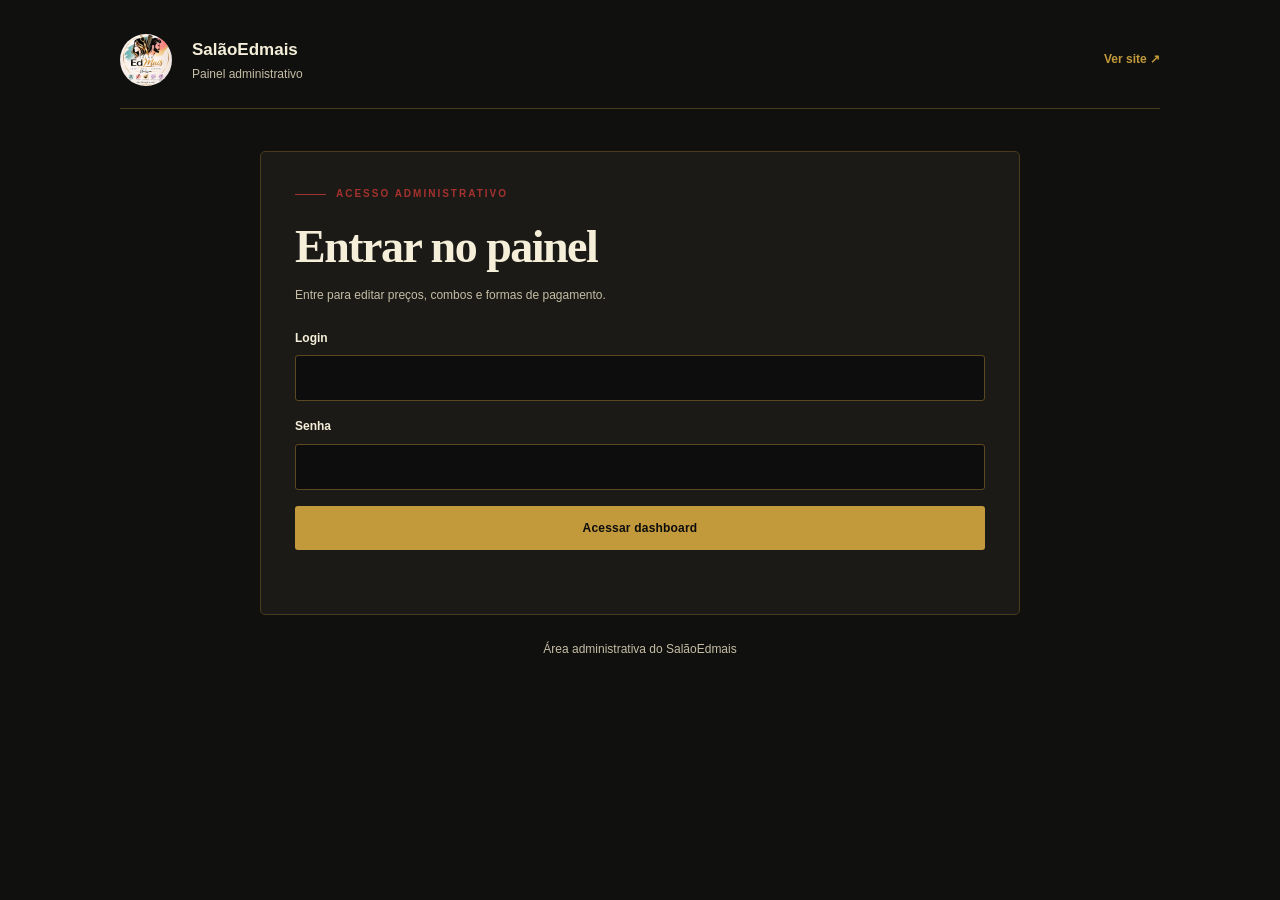
<file: admin.html>
<!doctype html>
<html lang="pt-BR">
  <head>
    <meta charset="UTF-8" />
    <meta name="viewport" content="width=device-width, initial-scale=1.0" />
    <meta name="robots" content="noindex, nofollow" />
    <meta name="description" content="Painel administrativo do SalãoEdmais." />
    <title>Painel administrativo | SalãoEdmais</title>
    <link rel="stylesheet" href="styles.css" />
    <link rel="stylesheet" href="admin.css" />
  </head>
  <body class="admin-page">
    <main class="admin-shell">
      <header class="admin-header">
        <a class="admin-brand" href="./index.html">
          <img src="./logo.jpg" alt="" width="52" height="52" />
          <span><strong>SalãoEdmais</strong><small>Painel administrativo</small></span>
        </a>
        <a class="admin-site-link" href="./index.html">Ver site ↗</a>
      </header>

      <section class="admin-panel" id="admin-login-panel">
        <p class="eyebrow"><span class="eyebrow-line"></span> Acesso administrativo</p>
        <h1>Entrar no painel</h1>
        <p class="admin-intro">Entre para editar preços, combos e formas de pagamento.</p>
        <form id="admin-login-form" class="admin-login-form">
          <label for="admin-username">Login
            <input id="admin-username" name="username" type="text" autocomplete="username" required />
          </label>
          <label for="admin-password">Senha
            <input id="admin-password" name="password" type="password" autocomplete="current-password" required />
          </label>
          <button class="button button-primary" type="submit">Acessar dashboard</button>
        </form>
        <p class="admin-status" id="login-status" role="status" aria-live="polite"></p>
      </section>

      <section class="admin-dashboard" id="admin-dashboard" hidden>
        <div class="admin-dashboard-heading">
          <div><p class="eyebrow"><span class="eyebrow-line"></span> Visão geral</p><h1>Dashboard</h1></div>
          <button class="admin-logout" id="logout-button" type="button">Sair</button>
        </div>

        <div class="admin-stats" aria-label="Resumo do site">
          <article class="admin-stat"><span>Serviços</span><strong id="service-count">6</strong></article>
          <article class="admin-stat"><span>Combos</span><strong id="combo-count">3</strong></article>
        </div>

        <section class="admin-panel prices-panel">
          <div class="prices-heading"><div><p class="eyebrow"><span class="eyebrow-line"></span> Catálogo</p><h2>Preços e combos</h2></div><p>Edite valores ou adicione serviços e combos.</p></div>
          <form id="prices-form">
            <div class="admin-price-groups" id="price-fields"></div>
            <div class="admin-save-row">
              <p class="admin-status" id="save-status" role="status" aria-live="polite">Nenhuma alteração pendente.</p>
              <button class="button button-primary" id="save-prices-button" type="submit" disabled>Salvar</button>
            </div>
            <div class="admin-add-options" aria-label="Adicionar ao catálogo">
              <button class="admin-add-button" id="add-service-button" type="button" aria-expanded="false" aria-controls="create-service-form">Adicionar serviço</button>
              <button class="admin-add-button" id="add-combo-button" type="button" aria-expanded="false" aria-controls="create-combo-form">Adicionar combo</button>
            </div>
          </form>
          <form class="admin-new-item-form" id="create-service-form" hidden>
            <h3>Novo serviço</h3>
            <div class="admin-new-item-fields">
              <label class="admin-price-field">Nome<input name="name" type="text" maxlength="60" required /></label>
              <label class="admin-price-field">Categoria<input name="category" type="text" maxlength="40" required /></label>
              <label class="admin-price-field admin-field-wide">Descrição<textarea name="description" rows="2" maxlength="180"></textarea></label>
              <label class="admin-price-field">Preço (R$)<input name="price" type="number" min="0" step="0.01" inputmode="decimal" required /></label>
              <label class="admin-checkbox-field"><input name="from" type="checkbox" /> Mostrar “a partir de”</label>
            </div>
            <div class="admin-new-item-actions"><button class="button button-primary" type="submit">Adicionar serviço</button><button class="admin-cancel-button" type="button" data-cancel-create>Cancelar</button></div>
            <p class="admin-status" role="status" aria-live="polite"></p>
          </form>
          <form class="admin-new-item-form" id="create-combo-form" hidden>
            <h3>Novo combo</h3>
            <div class="admin-new-item-fields">
              <label class="admin-price-field">Nome<input name="name" type="text" maxlength="60" required /></label>
              <label class="admin-price-field admin-field-wide">Descrição<input name="description" type="text" maxlength="180" required /></label>
              <label class="admin-price-field">Preço (R$)<input name="price" type="number" min="0" step="0.01" inputmode="decimal" required /></label>
              <label class="admin-price-field">Economia (R$), opcional<input name="savings" type="number" min="0" step="0.01" inputmode="decimal" /></label>
            </div>
            <div class="admin-new-item-actions"><button class="button button-primary" type="submit">Adicionar combo</button><button class="admin-cancel-button" type="button" data-cancel-create>Cancelar</button></div>
            <p class="admin-status" role="status" aria-live="polite"></p>
          </form>
        </section>
      </section>

      <footer class="admin-footer">Área administrativa do SalãoEdmais</footer>
    </main>
    <script src="admin.js"></script>
  </body>
</html>
</file>
<file: styles.css>
:root{--ink:#f5efda;--muted:#c5bda5;--rose:#c29a3b;--rose-dark:#a6322e;--cream:#0d0d0d;--soft:#1e1a13;--line:#4b3b1c;--white:#fff;--serif:'Playfair Display',Georgia,serif;--sans:'DM Sans',Arial,sans-serif}*{box-sizing:border-box}html{scroll-behavior:smooth}body{margin:0;color:var(--ink);background:var(--cream);font-family:var(--sans);line-height:1.6}img{display:block;width:100%;height:100%;object-fit:cover}a{color:inherit;text-decoration:none}.container{width:min(1120px,calc(100% - 48px));margin:auto}.site-header{height:80px;background:rgba(13,13,13,.94);position:sticky;top:0;z-index:20;border-bottom:1px solid rgba(75,59,28,.7);backdrop-filter:blur(14px)}.header-inner,.footer-inner{height:100%;display:flex;align-items:center;justify-content:space-between}.brand{display:flex;align-items:center;gap:10px;font-weight:700;font-size:18px;letter-spacing:-.4px}.brand>span:last-child>span{color:var(--rose-dark)}.brand-logo{width:45px;height:45px;object-fit:contain;border-radius:50%}.main-nav{display:flex;align-items:center;gap:29px;font-size:13px;color:var(--muted)}.main-nav a{transition:color .2s}.main-nav a:hover,.main-nav a.active{color:var(--ink)}.nav-cta{color:#fff!important;background:var(--ink);padding:11px 16px;border-radius:4px}.nav-cta span,.button span{margin-left:8px}.menu-toggle{display:none;background:none;border:0}.hero{position:relative;overflow:hidden;padding:90px 0 104px}.hero-grid{display:grid;grid-template-columns:1fr 1fr;gap:80px;align-items:center}.eyebrow{text-transform:uppercase;letter-spacing:2px;font-size:10px;font-weight:700;color:var(--rose-dark);display:flex;align-items:center;gap:10px;margin:0 0 20px}.eyebrow-line{display:inline-block;width:31px;height:1px;background:var(--rose-dark)}h1,h2,h3,p{margin-top:0}h1,h2{font-family:var(--serif);font-weight:600;line-height:1.08;letter-spacing:-1.5px}h1{font-size:clamp(48px,5.2vw,74px);max-width:590px;margin-bottom:25px}h2{font-size:clamp(38px,4vw,54px);margin-bottom:25px}em{color:var(--rose-dark);font-style:italic}.hero-text{max-width:440px;color:var(--muted);font-size:16px}.hero-actions{display:flex;align-items:center;gap:30px;margin:34px 0 38px}.button{display:inline-flex;align-items:center;border-radius:3px;font-size:12px;font-weight:700;letter-spacing:.2px;padding:15px 20px;transition:transform .2s,background .2s}.button:hover{transform:translateY(-2px)}.button-primary{background:var(--ink);color:#fff}.button-primary:hover{background:#d1ad55}.text-link{font-size:12px;font-weight:700;border-bottom:1px solid var(--rose);padding-bottom:4px}.text-link span{margin-left:8px;color:var(--rose-dark)}.hero-proof{display:flex;align-items:center;gap:12px;color:var(--muted);font-size:11px}.proof-dots{display:flex}.proof-dots span{width:20px;height:20px;border-radius:50%;border:2px solid var(--cream);margin-left:-5px}.proof-dots span:first-child{background:#8e1f22;margin-left:0}.proof-dots span:nth-child(2){background:#d4af4a}.proof-dots span:nth-child(3){background:#b88a2a}.hero-visual{position:relative;height:490px}.hero-image{height:100%;width:83%;margin-left:auto;border-radius:170px 170px 8px 8px;overflow:hidden}.hero-image img{filter:saturate(.75)}.floating-note{position:absolute;left:0;bottom:52px;background:#fff;padding:17px 22px;display:flex;gap:12px;align-items:center;box-shadow:0 12px 30px rgba(0,0,0,.35);font-size:11px;line-height:1.3}.floating-note strong{font-size:13px}.note-icon{font-size:25px;color:var(--rose-dark)}.image-decoration{position:absolute;right:-9px;top:34px;color:var(--rose);font-size:34px}.hero-orb{position:absolute;border-radius:50%;background:#2c2415;z-index:-1}.orb-one{width:290px;height:290px;right:-115px;top:50px}.orb-two{width:150px;height:150px;left:-68px;bottom:5px}.trust-strip{border-top:1px solid var(--line);border-bottom:1px solid var(--line);padding:19px 0;color:#b49a54}.trust-grid{display:flex;justify-content:space-between;gap:20px;font-size:9px;letter-spacing:1.8px;font-weight:700}.section{padding:125px 0}.two-col{display:grid;grid-template-columns:1fr 1fr;gap:100px;align-items:center}.about-collage{height:490px;position:relative}.collage-main{height:400px;width:71%;overflow:hidden;border-radius:4px}.collage-small{height:205px;width:45%;position:absolute;right:0;bottom:0;border:9px solid var(--cream);overflow:hidden}.collage-script{position:absolute;right:3px;top:30px;color:var(--rose-dark);font-family:var(--serif);font-size:25px;line-height:1.05;transform:rotate(-7deg)}.collage-script i{font-size:21px}.about-copy>p:not(.eyebrow){color:var(--muted);font-size:15px;max-width:470px}.signature{display:flex;align-items:center;gap:12px;margin-top:29px;font-family:var(--serif);font-size:14px}.signature-line{width:35px;height:1px;background:var(--rose-dark)}.services-section{background:#15130f}.section-heading{display:flex;justify-content:space-between;align-items:end;margin-bottom:50px}.section-intro{color:var(--muted);font-size:14px;max-width:280px;margin-bottom:7px}.services-grid{display:grid;grid-template-columns:repeat(4,1fr);gap:15px}.service-card{background:#fff;min-height:285px;padding:25px 21px;position:relative;border:1px solid transparent;transition:transform .2s,box-shadow .2s}.service-card:hover{transform:translateY(-5px);box-shadow:0 15px 30px rgba(0,0,0,.3)}.service-card.featured{background:var(--rose);color:#fff}.service-number{position:absolute;right:20px;top:20px;color:#bda4a0;font-size:11px}.featured .service-number{color:#f4df9b}.service-icon{font-size:30px;margin:32px 0 19px;color:var(--rose-dark)}.featured .service-icon{color:#fff}.service-card h3{font-family:var(--serif);font-size:23px;line-height:1.05;margin-bottom:15px}.service-card p{font-size:12px;line-height:1.5;color:var(--muted);max-width:210px}.featured p{color:#fff8df}.service-card a{position:absolute;bottom:23px;font-size:11px;font-weight:700}.service-card a span{margin-left:8px}.featured a{color:#fff}.service-footer{border-top:1px solid #4b3b1c;margin-top:30px;padding-top:19px;display:flex;justify-content:space-between;color:var(--muted);font-size:11px}.service-footer a{font-weight:700;color:var(--ink)}.gallery{background:var(--cream)}.gallery-heading{margin-bottom:38px}.gallery-grid{display:grid;grid-template-columns:1.3fr 1fr 1fr;gap:14px;height:350px}.gallery-item{margin:0;overflow:hidden}.gallery-item img{transition:transform .5s;filter:saturate(.8)}.gallery-item:hover img{transform:scale(1.04)}.gallery-item.tall{border-radius:3px 3px 3px 70px}.gallery-item:nth-child(2){border-radius:3px}.gallery-item:nth-child(3){border-radius:3px 70px 3px 3px}.contact-section{background:var(--ink);color:#fff;padding:90px 0}.contact-grid{display:grid;grid-template-columns:1.15fr 1fr;gap:120px;align-items:center}.eyebrow.light{color:#d5ae4e}.eyebrow.light .eyebrow-line{background:#d5ae4e}.contact-section h2{margin-bottom:20px}.contact-section p:not(.eyebrow){color:#c9bea0;font-size:14px;max-width:390px}.button-light{background:#fff;color:var(--ink);margin-top:25px}.contact-info{border-left:1px solid #5b4821;padding-left:50px;display:flex;flex-direction:column;gap:27px}.info-block{display:flex;gap:17px}.info-icon{color:#c04a43;font-size:22px}.info-block div{display:flex;flex-direction:column;gap:2px}.info-block small{color:#ae9b6c;text-transform:uppercase;letter-spacing:1.3px;font-size:9px}.info-block strong{font-size:14px}.info-block div span{color:#ae9b6c;font-size:11px}.site-footer{background:#111111;color:#c8ad62;padding:28px 0 18px}.footer-inner{padding-bottom:26px;border-bottom:1px solid #4b3918}.footer-inner .brand{color:#fff}.footer-inner p{font-size:11px;margin:0}.social-links{display:flex;gap:8px}.social-links a{display:grid;place-items:center;width:28px;height:28px;border:1px solid #9d7c2a;border-radius:50%;font-size:10px;color:#fff}.copyright{display:flex;justify-content:space-between;padding-top:16px;font-size:9px;color:#a89563}.toast{position:fixed;bottom:25px;right:25px;background:var(--ink);color:#fff;padding:13px 18px;font-size:12px;border-radius:4px;opacity:0;transform:translateY(10px);pointer-events:none;transition:.25s;z-index:30}.toast.show{opacity:1;transform:translateY(0)}
@media(max-width:800px){.container{width:min(100% - 32px,560px)}.site-header{height:68px}.menu-toggle{display:flex;flex-direction:column;gap:4px;padding:8px}.menu-toggle span{width:22px;height:2px;background:var(--ink)}.main-nav{display:none;position:absolute;top:68px;left:0;right:0;padding:20px 24px 24px;background:var(--cream);flex-direction:column;align-items:stretch;gap:18px;box-shadow:0 12px 20px rgba(0,0,0,.35)}.main-nav.open{display:flex}.nav-cta{text-align:center}.hero{padding:65px 0 75px}.hero-grid,.two-col,.contact-grid{grid-template-columns:1fr;gap:55px}.hero-visual{height:410px}.hero-image{width:86%}.trust-grid{flex-wrap:wrap;justify-content:center;gap:12px 25px;text-align:center}.section{padding:80px 0}.about-collage{height:380px}.collage-main{height:310px}.section-heading{display:block}.section-intro{margin-top:22px}.services-grid{grid-template-columns:repeat(2,1fr)}.gallery-grid{height:500px;grid-template-columns:1fr 1fr;grid-template-rows:1fr 1fr}.gallery-item.tall{grid-row:span 2}.gallery-item:nth-child(3){border-radius:3px 35px 3px 3px}.contact-grid{gap:50px}.contact-info{border-left:0;border-top:1px solid #5b4821;padding:35px 0 0}.footer-inner{height:auto;display:grid;grid-template-columns:1fr auto;gap:20px}.footer-inner p{grid-column:1/-1;grid-row:2}.copyright{gap:10px;flex-direction:column}.hero-actions{gap:20px;flex-wrap:wrap}}
@media(max-width:470px){h1{font-size:47px}.hero-visual{height:330px}.floating-note{bottom:25px;padding:12px 14px}.services-grid{grid-template-columns:1fr}.service-card{min-height:255px}.gallery-grid{height:400px}.gallery-item.tall{border-radius:3px 3px 3px 35px}}

.gallery-grid{height:auto;grid-template-columns:repeat(3,1fr);grid-auto-rows:220px}.gallery-item a{display:block;height:100%}.gallery-item.tall{grid-row:span 2}
@media(max-width:800px){.gallery-grid{height:auto;grid-auto-rows:220px}}
@media(max-width:470px){.gallery-grid{height:auto;grid-auto-rows:180px}}


/* Tema escuro com dourado e vermelho */
.site-header{color:var(--ink)} .main-nav{color:var(--muted)} .nav-cta,.button-primary{background:var(--rose);color:#0d0d0d!important}.button-primary:hover{background:#d1ad55}.floating-note,.service-card{background:#1c1c1c;color:var(--ink)}.service-card.featured{background:var(--rose);color:#0d0d0d}.service-card.featured p,.service-card.featured a{color:#0d0d0d}.services-section{background:#15130f}.gallery{background:var(--cream)}.button-light{background:var(--rose);color:#0d0d0d}.contact-section{background:#080808}.contact-section h2{color:#f5efda}.site-footer{background:#050505}
/* Services catalog */
.services-grid{grid-template-columns:repeat(3,1fr)}
.service-category{display:block;color:var(--rose-dark);font-size:9px;font-weight:700;letter-spacing:1.3px;text-transform:uppercase;margin-bottom:8px}

.featured .service-category{color:#fff8df}
.service-price{position:static;margin-top:auto;padding-top:14px;line-height:1.6;font-size:13px;font-weight:700;color:var(--rose);letter-spacing:.1px}

/* Combos e promoções */
.combos-section{background:#11100d}
.combos-grid{display:grid;grid-template-columns:repeat(3,1fr);gap:15px}
.combo-card{min-height:270px;padding:28px 24px;background:#1c1c1c;border:1px solid var(--line);position:relative;transition:transform .2s,border-color .2s}
.combo-card:hover{transform:translateY(-5px);border-color:var(--rose)}
.combo-card-featured{background:var(--rose);color:#0d0d0d;border-color:var(--rose)}
.combo-label{display:block;color:var(--rose);font-size:9px;font-weight:700;letter-spacing:1.5px;text-transform:uppercase;margin-bottom:36px}
.combo-card-featured .combo-label{color:#0d0d0d}
.combo-card h3{font-family:var(--serif);font-size:27px;line-height:1.05;margin-bottom:14px}
.combo-card p{color:var(--muted);font-size:12px;line-height:1.5;max-width:240px}
.combo-card-featured p{color:#241b0a}
.combo-card a{position:absolute;bottom:25px;font-size:11px;font-weight:700;color:var(--ink)}
.combo-card-featured a{color:#0d0d0d}
.combo-card a span{margin-left:8px}
@media(max-width:800px){.combos-grid{grid-template-columns:1fr 1fr}}
@media(max-width:470px){.combos-grid{grid-template-columns:1fr}}

/* Agendamento */
.booking-section{background:#15130f}
.booking-grid{display:grid;grid-template-columns:1fr 1fr;gap:100px;align-items:center}
.booking-intro{color:var(--muted);font-size:14px;max-width:390px}
.booking-form{display:flex;flex-direction:column;gap:15px;padding:30px;background:#1c1c1c;border:1px solid var(--line)}
.booking-form label{display:flex;flex-direction:column;gap:6px;color:var(--ink);font-size:11px;font-weight:700}
.booking-form input,.booking-form select{width:100%;padding:12px 13px;border:1px solid #5c4922;border-radius:3px;background:#0d0d0d;color:var(--ink);font:inherit;font-size:12px}
.booking-form input:focus,.booking-form select:focus{outline:1px solid var(--rose);border-color:var(--rose)}
.booking-fields{display:grid;grid-template-columns:1fr 1fr;gap:12px}
.booking-form button{border:0;cursor:pointer;justify-content:center;margin-top:5px}
.booking-note{color:var(--muted);font-size:10px}
@media(max-width:800px){.booking-grid{grid-template-columns:1fr;gap:45px}}
@media(max-width:470px){.booking-fields{grid-template-columns:1fr}}

/* Localização */
.location-map{margin-top:70px;padding-top:35px;border-top:1px solid #5b4821}
.map-heading{display:flex;align-items:end;justify-content:space-between;gap:25px;margin-bottom:22px}
.map-heading h3{font-family:var(--serif);font-size:30px;margin:0;color:var(--ink)}
.map-heading .eyebrow{margin-bottom:12px}
.map-heading .button{margin-top:0;white-space:nowrap}
.location-map iframe{display:block;width:100%;height:280px;border:1px solid #5b4821;border-radius:4px;filter:grayscale(.25) sepia(.15)}
@media(max-width:470px){.map-heading{align-items:flex-start;flex-direction:column}.location-map{margin-top:50px}.location-map iframe{height:240px}}

/* Visualização ampliada da galeria */
.lightbox{display:none;position:fixed;inset:0;z-index:40;padding:24px;align-items:center;justify-content:center}
.lightbox.open{display:flex}
.lightbox-backdrop{position:absolute;inset:0;background:rgba(0,0,0,.88)}
.lightbox-dialog{position:relative;z-index:1;width:min(900px,100%);max-height:calc(100vh - 48px);padding:14px;background:#15130f;border:1px solid var(--line);box-shadow:0 20px 60px rgba(0,0,0,.5)}
.lightbox-dialog img{width:100%;height:min(70vh,620px);object-fit:contain;background:#0d0d0d}
.lightbox-close{position:absolute;top:20px;right:20px;width:34px;height:34px;border:1px solid var(--rose);border-radius:50%;background:#0d0d0d;color:var(--ink);font-size:24px;line-height:1;cursor:pointer;z-index:2}
.lightbox-footer{display:flex;justify-content:space-between;align-items:center;gap:18px;padding:16px 4px 2px}
.lightbox-footer p{margin:0;color:var(--muted);font-size:11px}
.lightbox-footer .text-link{white-space:nowrap}
@media(max-width:470px){.lightbox{padding:12px}.lightbox-dialog{max-height:calc(100vh - 24px)}.lightbox-dialog img{height:62vh}.lightbox-footer{align-items:flex-start;flex-direction:column;gap:10px}}

/* Limita o texto decorativo para evitar sobreposição no collage */
.collage-script{right:0;max-width:125px;pointer-events:none}

/* Evita que descrição, preço e ação se sobreponham nos cards */
.service-card{min-height:315px;padding-bottom:78px}
.service-card p{margin-bottom:0}
.service-card{display:flex;flex-direction:column;align-items:flex-start;padding-bottom:25px}
.service-card a{position:static;margin-top:13px}
@media(max-width:800px){.services-grid{grid-template-columns:repeat(2,1fr)}}
@media(max-width:470px){.services-grid{grid-template-columns:1fr}}
#inicio{scroll-margin-top:80px}
@media(max-width:800px){#inicio{scroll-margin-top:68px}}

/* Atalhos fixos de WhatsApp e Instagram */
.floating-social-links{position:fixed;right:22px;bottom:22px;z-index:30;display:flex;flex-direction:column;gap:10px}
.floating-social-link{display:grid;place-items:center;width:46px;height:46px;border:1px solid var(--rose);border-radius:50%;background:rgba(28,28,28,.96);color:var(--rose);box-shadow:0 5px 18px rgba(0,0,0,.35);transition:transform .2s,background .2s}
.floating-social-link svg{width:22px;height:22px}
.floating-social-link:hover{transform:translateY(-3px);background:#252119}
.floating-social-link:focus-visible{outline:2px solid var(--ink);outline-offset:3px}
@media(max-width:470px){.floating-social-links{right:14px;bottom:calc(18px + env(safe-area-inset-bottom));gap:8px}.floating-social-link{width:44px;height:44px}}

/* Formas de pagamento */
.payment-section{background:#15130f}
.payment-heading{justify-content:center;margin-bottom:30px}
.payment-heading h2{max-width:100%;margin:0;text-align:center}
.pagamentos{display:flex;flex-wrap:wrap;justify-content:center;gap:12px;max-width:100%;margin:0;padding:0;list-style:none}
.pagamento{display:flex;flex:1 1 120px;flex-direction:column;align-items:center;justify-content:center;gap:7px;min-width:96px;max-width:170px;min-height:100px;padding:12px 16px;border:1px solid rgba(194,154,59,.35);border-radius:14px;background:var(--preco-claro);color:var(--preco-escuro);text-align:center;transition:transform .18s ease,box-shadow .18s ease}
.pagamento:hover{transform:translateY(-2px);box-shadow:0 5px 14px rgba(0,0,0,.18)}
.pagamento-icone{display:block;width:28px;height:28px;flex:0 0 28px;color:var(--preco-escuro)}
.pagamento-nome{font-size:.85rem;font-weight:600;line-height:1.3;overflow-wrap:anywhere}
@media(prefers-reduced-motion:reduce){.pagamento{transition:none}.pagamento:hover{transform:none}}

/* Preços em pílula */
:root{--preco-claro:#f4df9b;--preco-escuro:#241b0a;--preco-forte:#755710}
.precos{display:grid;gap:10px;width:100%;margin:auto 0 0;padding:14px 0 0;list-style:none}
.precos li{display:flex;align-items:center;min-width:0;gap:0}
.servico{display:flex;flex:1;align-items:center;min-width:0;overflow-wrap:anywhere}
.servico::after{content:"";flex:1;min-width:8px;margin:0 8px;border-bottom:1px dotted currentColor;opacity:.3}
.preco{display:inline-flex;align-items:center;flex-shrink:0;gap:0;padding:5px 12px;border-radius:10px;background:var(--preco-claro);color:var(--preco-escuro);font-size:13px;font-weight:700;line-height:1.35;white-space:nowrap}
.preco small{margin-right:5px;font-size:.72em;font-weight:400}
.precos[data-price-id="hair"] li:last-child .preco{max-width:60%;white-space:normal;text-align:right;overflow-wrap:anywhere}
.combo-condition{position:absolute;right:24px;bottom:52px;display:inline-flex;align-items:center;gap:8px;max-width:calc(100% - 48px);padding:8px 16px;border-radius:14px;background:var(--preco-forte);color:#fff;font-size:1.25em;font-weight:700;line-height:1.25;white-space:nowrap}
.economia{padding:3px 7px;border-radius:999px;background:var(--preco-claro);color:var(--preco-escuro);font-size:.55em;font-weight:600}
@media(max-width:360px){.combo-condition{right:16px;max-width:calc(100% - 32px);padding:8px 10px;gap:5px;font-size:1.05em}.economia{padding:3px 5px}}

/* Galeria alinhada e sem intervalos */
.gallery-grid{height:auto;grid-template-columns:repeat(3,minmax(0,1fr));grid-auto-rows:clamp(150px,18vw,230px);gap:4px}
.gallery-item,.gallery-item.tall,.gallery-item:nth-child(2),.gallery-item:nth-child(3){min-width:0;border-radius:0;grid-row:auto}
.gallery-item a{display:block;width:100%;height:100%}
.gallery-item img{width:100%;height:100%;object-fit:cover}
.service-card[hidden],.combo-card[hidden]{display:none}
@media(max-width:800px){.gallery-grid{grid-template-columns:repeat(2,minmax(0,1fr));grid-auto-rows:clamp(140px,40vw,210px)}}
</file>
<file: admin.css>
.admin-page{min-height:100vh;background:#10100e;color:var(--ink)}
.admin-shell{width:min(1040px,calc(100% - 40px));margin:0 auto;padding:34px 0 24px}
.admin-header,.admin-brand,.admin-dashboard-heading,.prices-heading,.admin-save-row{display:flex;align-items:center;justify-content:space-between;gap:20px}
.admin-header{padding-bottom:22px;border-bottom:1px solid var(--line);margin-bottom:42px}
.admin-brand{justify-content:flex-start;color:var(--ink)}
.admin-brand img{width:52px;height:52px;object-fit:cover;border-radius:50%}
.admin-brand span{display:grid;gap:1px}
.admin-brand strong{font-size:17px}
.admin-brand small,.admin-site-link,.admin-intro,.admin-security-note,.admin-doc-link,.admin-status,.prices-heading>p,.admin-footer{font-size:12px}
.admin-brand small,.admin-intro,.admin-security-note,.prices-heading>p,.admin-footer{color:var(--muted)}
.admin-site-link,.admin-doc-link{color:var(--rose);font-weight:700}
.admin-panel{max-width:760px;margin:0 auto;padding:34px;background:#1b1a17;border:1px solid var(--line);border-radius:5px}
.admin-panel h1{font-size:clamp(32px,5vw,46px);margin:0 0 14px}
.admin-intro{max-width:580px;margin-bottom:24px}
.admin-login-form{display:grid;gap:16px}
.admin-login-form label,.admin-price-field{display:grid;gap:7px;color:var(--ink);font-size:12px;font-weight:700}
.admin-login-form input,.admin-price-field input,.admin-price-field textarea{width:100%;min-height:44px;padding:11px 13px;border:1px solid #5c4922;border-radius:3px;background:#0d0d0d;color:var(--ink);font:inherit;font-size:14px}
.admin-price-field textarea{resize:vertical;line-height:1.5}
.admin-login-form input:focus,.admin-price-field input:focus,.admin-price-field textarea:focus{outline:2px solid var(--rose);border-color:var(--rose)}
.admin-login-form button{border:0;justify-content:center;cursor:pointer}
.admin-login-form button:disabled,.admin-save-row button:disabled{opacity:.55;cursor:not-allowed}
.admin-security-note{margin:0;line-height:1.6}
.admin-doc-link{display:inline-block;margin-top:19px}
.admin-status{min-height:18px;margin:12px 0 0;color:var(--muted)}
.admin-status[data-state="error"]{color:#ffaaa3}
.admin-status[data-state="success"]{color:#c7df9e}
.admin-dashboard[hidden],.admin-panel[hidden]{display:none}
.admin-dashboard-heading{margin-bottom:22px}
.admin-dashboard-heading h1{font-size:clamp(34px,5vw,48px);margin:0}
.admin-dashboard-heading .eyebrow,.prices-heading .eyebrow{margin-bottom:8px}
.admin-logout{padding:10px 14px;border:1px solid var(--line);border-radius:3px;background:transparent;color:var(--ink);font:inherit;cursor:pointer}
.admin-logout:hover{border-color:var(--rose);color:var(--rose)}
.admin-stats{display:grid;grid-template-columns:repeat(2,1fr);gap:14px;margin-bottom:20px}
.admin-stat{display:grid;gap:8px;padding:18px 20px;background:#1b1a17;border:1px solid var(--line);border-radius:4px}
.admin-stat span{font-size:11px;color:var(--muted)}
.admin-stat strong{font-family:var(--serif);font-size:27px;color:var(--rose)}
.prices-panel{max-width:none;padding:28px}
.prices-heading{align-items:flex-end;margin-bottom:22px}
.prices-heading h2{font-size:32px;margin:0}
.prices-heading>p{max-width:310px;margin:0 0 4px}
.admin-price-groups{display:grid;grid-template-columns:repeat(2,minmax(0,1fr));gap:14px}
.admin-price-group{padding:18px;background:#11110f;border:1px solid var(--line);border-radius:4px}
.admin-price-group h3{margin:0 0 16px;font-family:var(--serif);font-size:21px}
.admin-price-group-heading{display:flex;align-items:flex-start;justify-content:space-between;gap:12px;margin-bottom:16px}
.admin-price-group-heading h3{flex:1;margin:0;overflow-wrap:anywhere}
.admin-delete-button{display:grid;flex:0 0 40px;place-items:center;width:40px;height:40px;padding:8px;border:1px solid var(--line);border-radius:4px;background:transparent;color:var(--muted);cursor:pointer}
.admin-delete-button svg{width:19px;height:19px;fill:none;stroke:currentColor;stroke-linecap:round;stroke-linejoin:round;stroke-width:1.7}
.admin-delete-button:hover{border-color:#c04a43;color:#ffaaa3}
.admin-delete-button:focus-visible{outline:2px solid var(--rose);outline-offset:2px}
.admin-price-fields{display:grid;gap:13px}
.admin-price-field{font-size:11px}
.admin-price-field input{min-height:40px;font-size:13px}
.admin-save-row{align-items:flex-end;margin-top:22px}
.admin-save-row .admin-status{margin:0;flex:1}
.admin-save-row button{border:0;justify-content:center;cursor:pointer}
.admin-add-options{display:flex;justify-content:flex-end;gap:10px;margin-top:14px}
.admin-add-button,.admin-cancel-button{min-height:42px;padding:10px 14px;border:1px solid var(--rose);border-radius:3px;background:transparent;color:var(--rose);font:inherit;font-size:12px;font-weight:700;cursor:pointer}
.admin-add-button:hover,.admin-cancel-button:hover{background:rgba(194,154,59,.12)}
.admin-new-item-form{margin-top:18px;padding:20px;background:#11110f;border:1px solid var(--line);border-radius:4px}
.admin-new-item-form[hidden]{display:none}
.admin-new-item-form h3{margin:0 0 16px;font-family:var(--serif);font-size:21px}
.admin-new-item-fields{display:grid;grid-template-columns:repeat(2,minmax(0,1fr));gap:14px}
.admin-field-wide{grid-column:1/-1}
.admin-checkbox-field{display:flex;align-items:center;gap:9px;align-self:end;min-height:40px;color:var(--ink);font-size:12px}
.admin-checkbox-field input{width:18px;height:18px;accent-color:var(--rose)}
.admin-new-item-actions{display:flex;align-items:center;gap:10px;margin-top:17px}
.admin-new-item-actions .button{justify-content:center;border:0;cursor:pointer}
.admin-new-item-form .admin-status{margin-bottom:0}
.admin-price-field input[type="checkbox"]{width:18px;min-height:18px;padding:0;accent-color:var(--rose)}
.admin-footer{padding:25px 0 4px;text-align:center}
@media(max-width:650px){.admin-shell{width:min(100% - 28px,560px);padding-top:20px}.admin-header{margin-bottom:28px}.admin-panel,.prices-panel{padding:22px 18px}.admin-stats{gap:8px}.admin-stat{padding:14px 12px}.admin-stat strong{font-size:23px}.admin-price-groups{grid-template-columns:1fr}.prices-heading{align-items:flex-start;flex-direction:column;gap:10px}.admin-save-row{align-items:stretch;flex-direction:column}.admin-save-row button{width:100%}.admin-add-options{align-items:stretch;flex-direction:column}.admin-add-button{width:100%}.admin-new-item-fields{grid-template-columns:1fr}.admin-field-wide{grid-column:auto}.admin-new-item-actions{align-items:stretch;flex-direction:column}.admin-new-item-actions>*{width:100%}}
.admin-access-link{display:inline-block;padding:7px 10px;border:1px solid #9d7c2a;border-radius:3px;color:var(--rose);font-size:10px;font-weight:700;white-space:nowrap}
</file>
